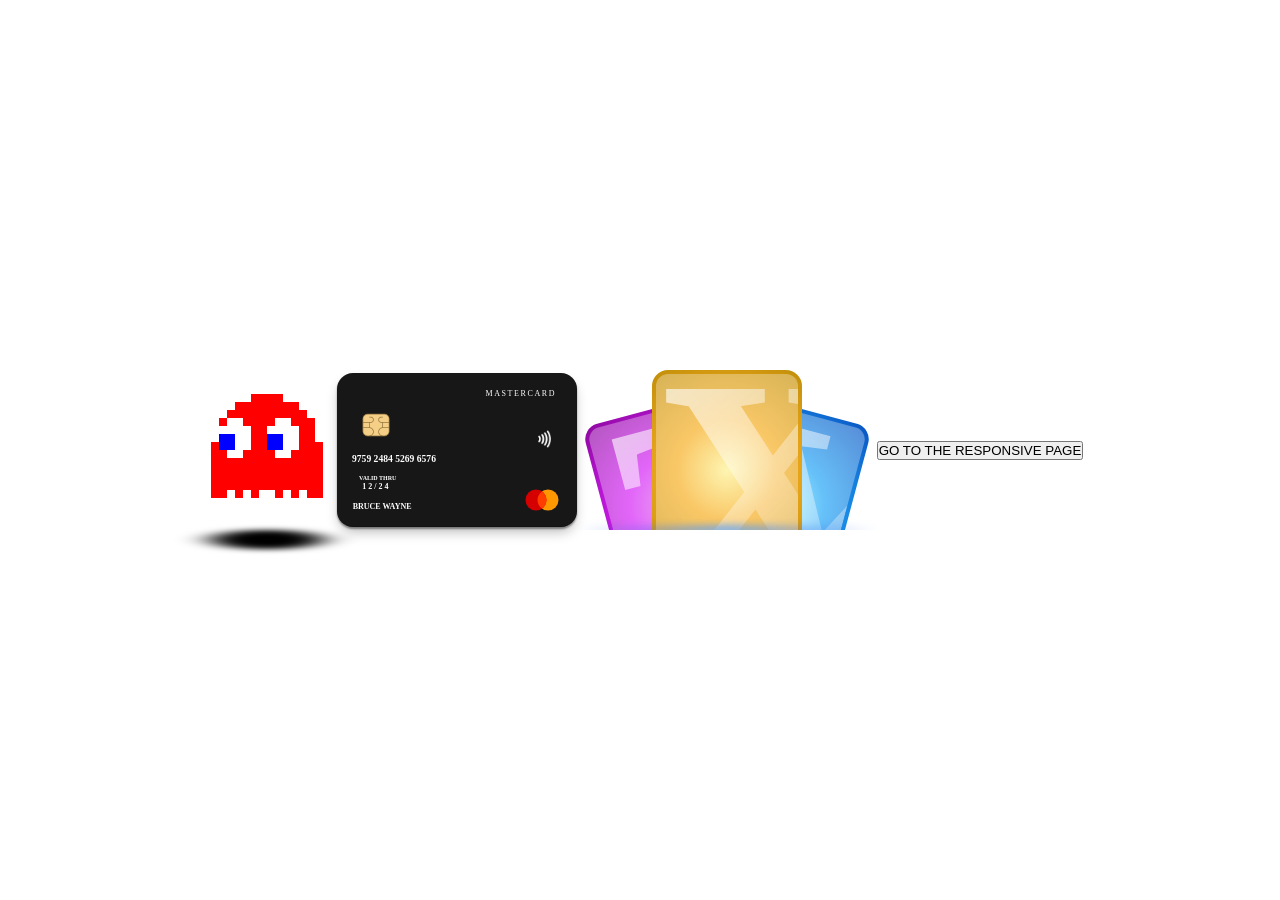
<file: index.html>
<!DOCTYPE html>
<html lang="en">
<head>
    <meta charset="UTF-8">
    <meta name="viewport" content="width=device-width, initial-scale=1.0">
    <title>Document</title>
    <link rel="stylesheet" href="style.css">
</head>
<body>

    <!-- <div class="box"></div> -->

    <!-- From Uiverse.io by BlackisPlay --> 
<div id="ghost">
  <div id="red">
    <div id="pupil"></div>
    <div id="pupil1"></div>
    <div id="eye"></div>
    <div id="eye1"></div>
    <div id="top0"></div>
    <div id="top1"></div>
    <div id="top2"></div>
    <div id="top3"></div>
    <div id="top4"></div>
    <div id="st0"></div>
    <div id="st1"></div>
    <div id="st2"></div>
    <div id="st3"></div>
    <div id="st4"></div>
    <div id="st5"></div>
    <div id="an1"></div>
    <div id="an2"></div>
    <div id="an3"></div>
    <div id="an4"></div>
    <div id="an5"></div>
    <div id="an6"></div>
    <div id="an7"></div>
    <div id="an8"></div>
    <div id="an9"></div>
    <div id="an10"></div>
    <div id="an11"></div>
    <div id="an12"></div>
    <div id="an13"></div>
    <div id="an14"></div>
    <div id="an15"></div>
    <div id="an16"></div>
    <div id="an17"></div>
    <div id="an18"></div>
  </div>
  <div id="shadow"></div>
</div>


<!-- From Uiverse.io by Praashoo7 --> 
<div class="flip-card">
    <div class="flip-card-inner">
        <div class="flip-card-front">
            <p class="heading_8264">MASTERCARD</p>
            <svg class="logo" xmlns="http://www.w3.org/2000/svg" x="0px" y="0px" width="36" height="36" viewBox="0 0 48 48">
            <path fill="#ff9800" d="M32 10A14 14 0 1 0 32 38A14 14 0 1 0 32 10Z"></path><path fill="#d50000" d="M16 10A14 14 0 1 0 16 38A14 14 0 1 0 16 10Z"></path><path fill="#ff3d00" d="M18,24c0,4.755,2.376,8.95,6,11.48c3.624-2.53,6-6.725,6-11.48s-2.376-8.95-6-11.48 C20.376,15.05,18,19.245,18,24z"></path>
            </svg>
            <svg version="1.1" class="chip" id="Layer_1" xmlns="http://www.w3.org/2000/svg" xmlns:xlink="http://www.w3.org/1999/xlink" x="0px" y="0px" width="30px" height="30px" viewBox="0 0 50 50" xml:space="preserve">  <image id="image0" width="50" height="50" x="0" y="0" href="[data-uri]"></image>
            </svg>
            <svg version="1.1" class="contactless" id="Layer_1" xmlns="http://www.w3.org/2000/svg" xmlns:xlink="http://www.w3.org/1999/xlink" x="0px" y="0px" width="20px" height="20px" viewBox="0 0 50 50" xml:space="preserve">  <image id="image0" width="50" height="50" x="0" y="0" href="[data-uri]"></image>
            </svg>
            <p class="number">9759 2484 5269 6576</p>
            <p class="valid_thru">VALID THRU</p>
            <p class="date_8264">1 2 / 2 4</p>
            <p class="name">BRUCE WAYNE</p>
        </div>
        <div class="flip-card-back">
            <div class="strip"></div>
            <div class="mstrip"></div>
            <div class="sstrip">
              <p class="code">***</p>
            </div>
        </div>
    </div>
</div>
    <!-- From Uiverse.io by ilkhoeri --> 
<div class="wrap_card">
  <div class="card">
    <div class="content">
      <span>X</span>
      <svg
        fill="none"
        viewBox="0 0 24 24"
        height="48"
        width="48"
        class="icon"
        xmlns="http://www.w3.org/2000/svg"
      >
        <path
          fill="url(#gradient-full)"
          d="M12.3999 17.4999C11.8999 17.2999 11.2999 17.3999 11.0999 17.8999L9.29989 21.4999C8.99989 21.9999 9.19989 22.5999 9.69989 22.8999C9.79989 22.9999 9.99989 22.9999 10.1999 22.9999C10.5999 22.9999 10.8999 22.7999 11.0999 22.4999L12.8999 18.8999C13.0999 18.2999 12.8999 17.6999 12.3999 17.4999Z"
        ></path>
        <path
          fill="url(#gradient-full)"
          d="M17 17.4999C16.5 17.2999 15.9 17.3999 15.7 17.8999L13.9 21.4999C13.7 21.9999 13.8 22.5999 14.3 22.7999C14.4 22.8999 14.6 22.8999 14.8 22.8999C15.2 22.8999 15.5 22.6999 15.7 22.3999L17.5 18.7999C17.7 18.2999 17.5 17.6999 17 17.4999Z"
        ></path>
        <path
          fill="url(#gradient-full)"
          d="M7.89994 17.4999C7.39994 17.2999 6.79994 17.3999 6.59994 17.8999L4.79994 21.4999C4.59994 21.9999 4.69994 22.5999 5.19994 22.7999C5.29994 22.9999 5.49994 22.9999 5.59994 22.9999C5.99994 22.9999 6.29994 22.7999 6.49994 22.4999L8.29994 18.8999C8.59994 18.2999 8.39994 17.6999 7.89994 17.4999Z"
        ></path>
        <path
          fill="url(#gradient-full)"
          d="M15.2 1C12.4 1 9.9 2.5 8.5 4.8C8 4.7 7.5 4.6 7 4.6C3.7 4.6 1 7.3 1 10.6C1 13.9 3.7 16.6 7 16.6H15.2C19.5 16.6 23 13.1 23 8.8C23 4.5 19.5 1 15.2 1Z"
        ></path>
      </svg>
    </div>
  </div>
  <div class="card">
    <div class="content">
      <span>Y</span>
      <svg
        fill="none"
        viewBox="0 0 24 24"
        height="48"
        width="48"
        class="icon"
        xmlns="http://www.w3.org/2000/svg"
      >
        <path
          fill="url(#gradient-full)"
          d="M12.2999 22.0001C9.59992 22.0001 6.99992 21.0001 4.99992 19.0001C0.999923 15.0001 0.999923 8.70009 4.89992 4.80009C6.29992 3.30009 8.19992 2.30009 10.2999 2.00009C10.6999 1.90009 11.0999 2.10009 11.2999 2.50009C11.4999 2.90009 11.4999 3.30009 11.1999 3.60009C8.99992 6.10009 9.19992 10.0001 11.5999 12.4001C13.9999 14.8001 17.7999 15.0001 20.2999 12.8001C20.5999 12.5001 21.0999 12.5001 21.3999 12.7001C21.7999 12.9001 21.9999 13.3001 21.8999 13.7001C21.5999 15.8001 20.5999 17.6001 19.1999 19.1001C17.2999 21.0001 14.7999 22.0001 12.2999 22.0001Z"
        ></path>
      </svg>
    </div>
  </div>
  <div class="card">
    <div class="content">
      <span>Z</span>
      <svg
        fill="none"
        viewBox="0 0 24 24"
        height="48"
        width="48"
        class="icon"
        xmlns="http://www.w3.org/2000/svg"
      >
        <path
          fill="url(#gradient-full)"
          d="M8.49995 22.9999C8.19995 22.9999 7.89995 22.8999 7.59995 22.7999C6.79995 22.3999 6.39995 21.5999 6.59995 20.7999L7.79995 14.9999H5.99995C5.19995 14.9999 4.49995 14.4999 4.19995 13.7999C3.89995 13.0999 3.99995 12.2999 4.59995 11.7999L14.0999 1.6999C14.6999 1.0999 15.6999 0.899901 16.3999 1.2999C17.1999 1.6999 17.5999 2.4999 17.3999 3.2999L16.1999 9.0999H17.9999C18.7999 9.0999 19.4999 9.5999 19.7999 10.2999C20.0999 10.9999 19.9999 11.7999 19.3999 12.2999L9.89995 22.3999C9.49995 22.7999 8.99995 22.9999 8.49995 22.9999Z"
        ></path>
      </svg>
    </div>
  </div>
  <svg style="visibility: hidden; width: 0; height: 0;">
    <defs>
      <linearGradient id="gradient-full" x1="0%" y1="0%" x2="120%" y2="120%">
        <stop offset="0%" stop-color="#ffffff"></stop>
        <stop offset="100%" stop-color="#ffffff00"></stop>
      </linearGradient>
      <linearGradient
        id="gradient-half"
        x1="-50%"
        y1="-50%"
        x2="100%"
        y2="100%"
      >
        <stop offset="0%" stop-color="#ffffff"></stop>
        <stop offset="100%" stop-color="#ffffff00"></stop>
      </linearGradient>
    </defs>
  </svg>

  <div class="lines">
    <div class="line"></div>
    <div class="line"></div>
  </div>
</div>

<a href="responsive.html"> 
  <button>GO TO THE RESPONSIVE PAGE</button>
</a>

</body>
</html>
</file>
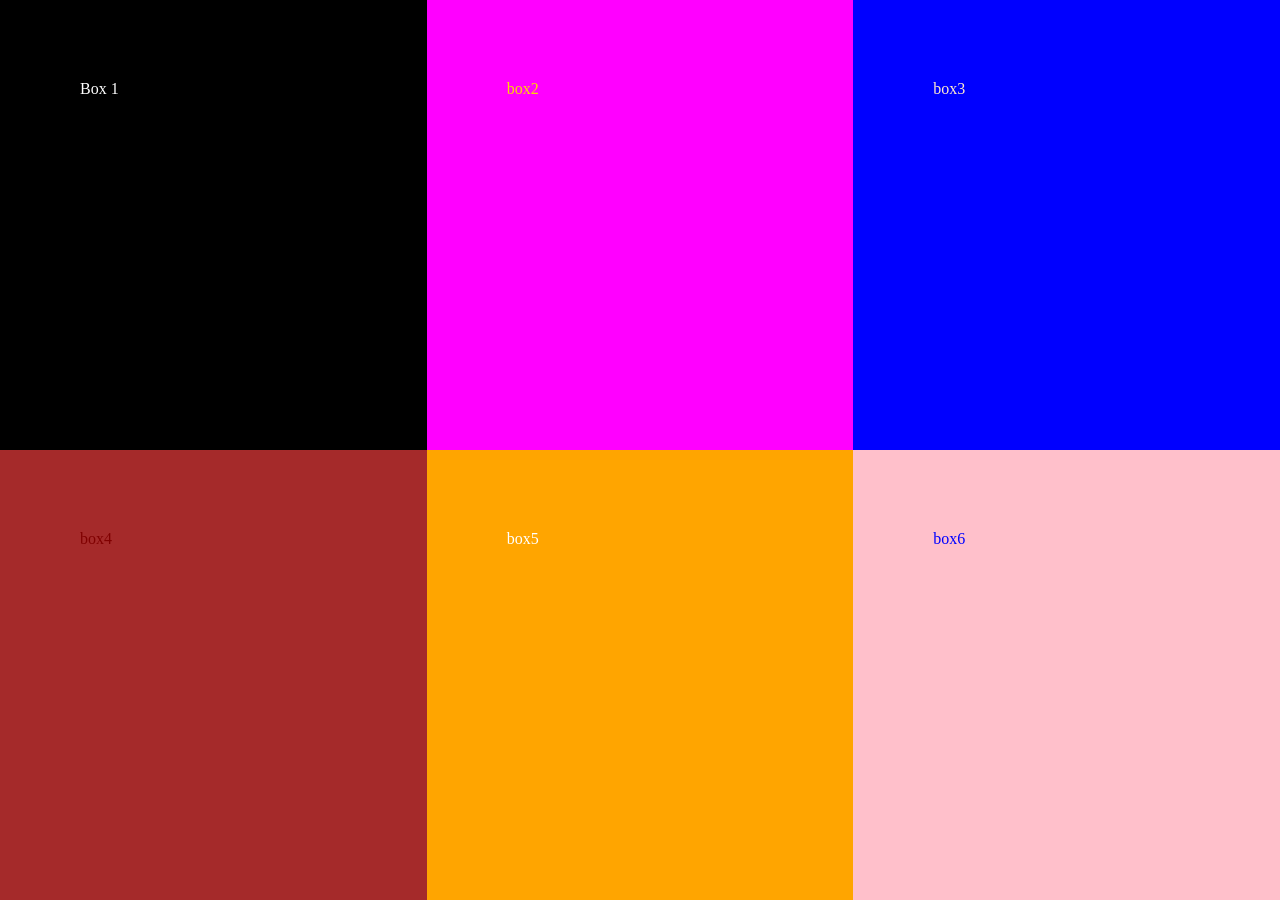
<file: responsive.html>
<!DOCTYPE html>
<html lang="en">
<head>
    <meta charset="UTF-8">
    <meta name="viewport" content="width=device-width, initial-scale=1.0">
    <title>Responsive Design</title>
    <link rel="stylesheet" href="res.css">
</head>
<body>
<div class="container">
    <div class="box1">Box 1</div>
    <div class="box2">box2</div>
    <div class="box3">box3</div>
    <div class="box4">box4</div>
    <div class="box5">box5</div>
    <div class="box6">box6</div>
</div>
    
</body>
</html>
</file>
<file: style.css>
*{
    margin: 0;
    padding: 0;
    box-sizing: border-box;
}

body{
    width: 100%;
    height: 100vh;
    display: flex;
    align-items: center;
    justify-content: center;
}

.box{
    background-color: rgb(248, 0, 0);
    height: 20rem;
    width: 20rem;
    border-radius: 20px;
    /* animation-name: move;
    animation-delay: 1s;
    animation-timing-function: ease-in-out;
    animation-iteration-count: infinite;
    animation-duration: 5s;
    animation-direction: alternate-reverse;
    animation-fill-mode: both; */
    animation: move 5s ease-in-out 1s infinite;
}

@keyframes move {
    0% {
        scale: 0.1;
    }
    50%{
        rotate: 360deg;
        scale: 0.5;
    }
    100%{
        scale: 100;
    }
}


/* From Uiverse.io by BlackisPlay */ 
#ghost {
  position: relative;
  scale: 0.8;
}

#red {
  animation: upNDown infinite 0.5s;
  position: relative;
  width: 140px;
  height: 140px;
  display: grid;
  grid-template-columns: repeat(14, 1fr);
  grid-template-rows: repeat(14, 1fr);
  grid-column-gap: 0px;
  grid-row-gap: 0px;
  grid-template-areas:
    "a1  a2  a3  a4  a5  top0  top0  top0  top0  a10 a11 a12 a13 a14"
    "b1  b2  b3  top1 top1 top1 top1 top1 top1 top1 top1 b12 b13 b14"
    "c1 c2 top2 top2 top2 top2 top2 top2 top2 top2 top2 top2 c13 c14"
    "d1 top3 top3 top3 top3 top3 top3 top3 top3 top3 top3 top3 top3 d14"
    "e1 top3 top3 top3 top3 top3 top3 top3 top3 top3 top3 top3 top3 e14"
    "f1 top3 top3 top3 top3 top3 top3 top3 top3 top3 top3 top3 top3 f14"
    "top4 top4 top4 top4 top4 top4 top4 top4 top4 top4 top4 top4 top4 top4"
    "top4 top4 top4 top4 top4 top4 top4 top4 top4 top4 top4 top4 top4 top4"
    "top4 top4 top4 top4 top4 top4 top4 top4 top4 top4 top4 top4 top4 top4"
    "top4 top4 top4 top4 top4 top4 top4 top4 top4 top4 top4 top4 top4 top4"
    "top4 top4 top4 top4 top4 top4 top4 top4 top4 top4 top4 top4 top4 top4"
    "top4 top4 top4 top4 top4 top4 top4 top4 top4 top4 top4 top4 top4 top4"
    "st0 st0 an4 st1 an7 st2 an10 an10 st3 an13 st4 an16 st5 st5"
    "an1 an2 an3 an5 an6 an8 an9 an9 an11 an12 an14 an15 an17 an18";
}

@keyframes upNDown {
  0%,
  49% {
    transform: translateY(0px);
  }
  50%,
  100% {
    transform: translateY(-10px);
  }
}

#top0,
#top1,
#top2,
#top3,
#top4,
#st0,
#st1,
#st2,
#st3,
#st4,
#st5 {
  background-color: red;
}

#top0 {
  grid-area: top0;
}

#top1 {
  grid-area: top1;
}

#top2 {
  grid-area: top2;
}

#top3 {
  grid-area: top3;
}

#top4 {
  grid-area: top4;
}

#st0 {
  grid-area: st0;
}

#st1 {
  grid-area: st1;
}

#st2 {
  grid-area: st2;
}

#st3 {
  grid-area: st3;
}

#st4 {
  grid-area: st4;
}

#st5 {
  grid-area: st5;
}

#an1 {
  grid-area: an1;
  animation: flicker0 infinite 0.5s;
}

#an18 {
  grid-area: an18;
  animation: flicker0 infinite 0.5s;
}

#an2 {
  grid-area: an2;
  animation: flicker1 infinite 0.5s;
}

#an17 {
  grid-area: an17;
  animation: flicker1 infinite 0.5s;
}

#an3 {
  grid-area: an3;
  animation: flicker1 infinite 0.5s;
}

#an16 {
  grid-area: an16;
  animation: flicker1 infinite 0.5s;
}

#an4 {
  grid-area: an4;
  animation: flicker1 infinite 0.5s;
}

#an15 {
  grid-area: an15;
  animation: flicker1 infinite 0.5s;
}

#an6 {
  grid-area: an6;
  animation: flicker0 infinite 0.5s;
}

#an12 {
  grid-area: an12;
  animation: flicker0 infinite 0.5s;
}

#an7 {
  grid-area: an7;
  animation: flicker0 infinite 0.5s;
}

#an13 {
  grid-area: an13;
  animation: flicker0 infinite 0.5s;
}

#an9 {
  grid-area: an9;
  animation: flicker1 infinite 0.5s;
}

#an10 {
  grid-area: an10;
  animation: flicker1 infinite 0.5s;
}

#an8 {
  grid-area: an8;
  animation: flicker0 infinite 0.5s;
}

#an11 {
  grid-area: an11;
  animation: flicker0 infinite 0.5s;
}

@keyframes flicker0 {
  0%,
  49% {
    background-color: red;
  }
  50%,
  100% {
    background-color: transparent;
  }
}

@keyframes flicker1 {
  0%,
  49% {
    background-color: transparent;
  }
  50%,
  100% {
    background-color: red;
  }
}

#eye {
  width: 40px;
  height: 50px;
  position: absolute;
  top: 30px;
  left: 10px;
}

#eye::before {
  content: "";
  background-color: white;
  width: 20px;
  height: 50px;
  transform: translateX(10px);
  display: block;
  position: absolute;
}

#eye::after {
  content: "";
  background-color: white;
  width: 40px;
  height: 30px;
  transform: translateY(10px);
  display: block;
  position: absolute;
}

#eye1 {
  width: 40px;
  height: 50px;
  position: absolute;
  top: 30px;
  right: 30px;
}

#eye1::before {
  content: "";
  background-color: white;
  width: 20px;
  height: 50px;
  transform: translateX(10px);
  display: block;
  position: absolute;
}

#eye1::after {
  content: "";
  background-color: white;
  width: 40px;
  height: 30px;
  transform: translateY(10px);
  display: block;
  position: absolute;
}

#pupil {
  width: 20px;
  height: 20px;
  background-color: blue;
  position: absolute;
  top: 50px;
  left: 10px;
  z-index: 1;
  animation: eyesMovement infinite 3s;
}

#pupil1 {
  width: 20px;
  height: 20px;
  background-color: blue;
  position: absolute;
  top: 50px;
  right: 50px;
  z-index: 1;
  animation: eyesMovement infinite 3s;
}

@keyframes eyesMovement {
  0%,
  49% {
    transform: translateX(0px);
  }
  50%,
  99% {
    transform: translateX(10px);
  }
  100% {
    transform: translateX(0px);
  }
}

#shadow {
  background-color: black;
  width: 140px;
  height: 140px;
  position: absolute;
  border-radius: 50%;
  transform: rotateX(80deg);
  filter: blur(20px);
  top: 80%;
  animation: shadowMovement infinite 0.5s;
}

@keyframes shadowMovement {
  0%,
  49% {
    opacity: 0.5;
  }
  50%,
  100% {
    opacity: 0.2;
  }
}


/* From Uiverse.io by Praashoo7 */ 
.flip-card {
  background-color: transparent;
  width: 240px;
  height: 154px;
  perspective: 1000px;
  color: white;
}

.heading_8264 {
  position: absolute;
  letter-spacing: .2em;
  font-size: 0.5em;
  top: 2em;
  left: 18.6em;
}

.logo {
  position: absolute;
  top: 6.8em;
  left: 11.7em;
}

.chip {
  position: absolute;
  top: 2.3em;
  left: 1.5em;
}

.contactless {
  position: absolute;
  top: 3.5em;
  left: 12.4em;
}

.number {
  position: absolute;
  font-weight: bold;
  font-size: .6em;
  top: 8.3em;
  left: 1.6em;
}

.valid_thru {
  position: absolute;
  font-weight: bold;
  top: 635.8em;
  font-size: .01em;
  left: 140.3em;
}

.date_8264 {
  position: absolute;
  font-weight: bold;
  font-size: 0.5em;
  top: 13.6em;
  left: 3.2em;
}

.name {
  position: absolute;
  font-weight: bold;
  font-size: 0.5em;
  top: 16.1em;
  left: 2em;
}

.strip {
  position: absolute;
  background-color: black;
  width: 15em;
  height: 1.5em;
  top: 2.4em;
  background: repeating-linear-gradient(
    45deg,
    #303030,
    #303030 10px,
    #202020 10px,
    #202020 20px
  );
}

.mstrip {
  position: absolute;
  background-color: rgb(255, 255, 255);
  width: 8em;
  height: 0.8em;
  top: 5em;
  left: .8em;
  border-radius: 2.5px;
}

.sstrip {
  position: absolute;
  background-color: rgb(255, 255, 255);
  width: 4.1em;
  height: 0.8em;
  top: 5em;
  left: 10em;
  border-radius: 2.5px;
}

.code {
  font-weight: bold;
  text-align: center;
  margin: .2em;
  color: black;
}

.flip-card-inner {
  position: relative;
  width: 100%;
  height: 100%;
  text-align: center;
  transition: transform 0.8s;
  transform-style: preserve-3d;
}

.flip-card:hover .flip-card-inner {
  transform: rotateY(180deg);
}

.flip-card-front, .flip-card-back {
  box-shadow: 0 8px 14px 0 rgba(0,0,0,0.2);
  position: absolute;
  display: flex;
  flex-direction: column;
  justify-content: center;
  width: 100%;
  height: 100%;
  -webkit-backface-visibility: hidden;
  backface-visibility: hidden;
  border-radius: 1rem;
}

.flip-card-front {
  box-shadow: rgba(0, 0, 0, 0.4) 0px 2px 2px, rgba(0, 0, 0, 0.3) 0px 7px 13px -3px, rgba(0, 0, 0, 0.2) 0px -1px 0px inset;
  background-color: #171717;
}

.flip-card-back {
  box-shadow: rgba(0, 0, 0, 0.4) 0px 2px 2px, rgba(0, 0, 0, 0.3) 0px 7px 13px -3px, rgba(0, 0, 0, 0.2) 0px -1px 0px inset;
  background-color: #171717;
  transform: rotateY(180deg);
}
/* From Uiverse.io by ilkhoeri */ 
.wrap_card {
  position: relative;
  overflow: hidden;
  width: var(--w-wrap-card);
  height: calc(var(--h-card) / 1.25);
  display: flex;
  align-items: center;
  justify-content: center;
  --w-card: 150px;
  --h-card: 200px;
  --rotate-card: 15deg;
  --insetX-card: 28px;
  --t-card: calc(var(--insetX-card) * 1.25);
  --w-wrap-card: calc(var(--w-card) + calc(calc(var(--w-card) / 2) * 2));
}

.content {
  background-color: #ffffff50;
  overflow: hidden;
  position: relative;
  width: calc(100% - calc(var(--pd) * 2));
  height: calc(100% - calc(var(--pd) * 2));
  border-radius: calc(var(--round) - var(--pd));
}
.content > span {
  font-size: 300px;
  font-weight: 800;
  line-height: 0.75;
  position: absolute;
  width: 100%;
  height: 100%;
  inset: 50% 0 0 50%;
  transform: translate(-50%, -50%);
  background-clip: text;
  -webkit-text-stroke-width: 3px;
  color: transparent;
  opacity: 0;
  background-image: linear-gradient(-45deg, #ffffff25 0%, #ffffffac 100%);
  animation: opacity 0s cubic-bezier(1, 0, 0, 1) forwards var(--delay) reverse;
}
.content > svg {
  height: 66px;
  width: 66px;
  position: absolute;
  inset: 50% 0 0 50%;
  opacity: 1;
  animation: opacity 8.4s cubic-bezier(1, 0, 0, 1) forwards
    calc(var(--delay) - 4.3s);
  transform: translate(-50%, -50%);
}
.card:nth-child(1) {
  --delay: 4.3s;
}
.card:nth-child(2) {
  --delay: 7.3s;
}
.card:nth-child(3) {
  --delay: 10.3s;
}
@keyframes opacity {
  from {
    opacity: 1;
  }
  to {
    opacity: 0;
  }
}

.card {
  display: flex;
  align-items: center;
  justify-content: center;
  position: absolute;
  overflow: hidden;
  animation: rotating 9s cubic-bezier(0.75, 0, 0, 1.01) infinite 0s;
  border-radius: var(--round);
  background: var(--bg);
  order: var(--order);
  width: var(--w-card);
  height: var(--h-card);
  z-index: var(--z1);
  top: var(--t1);
  left: var(--l1);
  right: var(--r1);
  transform: var(--trans1);
  --pd: 4px;
  --round: 16px;
  --x1: var(--insetX-card);
  --x2: calc(var(--w-wrap-card) - calc(var(--w-card) + var(--insetX-card)));
  --to-left: rotate(calc(var(--rotate-card) * -1));
  --to-center: calc(var(--w-card) / 2);
  --to-right: rotate(calc(var(--rotate-card) * 1));
}

.card:nth-child(1) {
  --order: 2;
  --bg: radial-gradient(
    circle,
    rgba(252, 240, 142, 1) 0%,
    rgba(246, 173, 32, 1) 40%,
    rgba(192, 142, 8, 1) 100%
  );
  --z1: 2;
  --t1: 0;
  --l1: var(--to-center);
  --r1: var(--to-center);
  --trans1: rotate(calc(var(--rotate-card) * 0));
  --z2: 0;
  --t2: var(--t-card);
  --l2: var(--x1);
  --r2: var(--x2);
  --trans2: var(--to-left);
  --z3: 0;
  --t3: var(--t-card);
  --l3: var(--x2);
  --r3: var(--x1);
  --trans3: var(--to-right);
}
.card:nth-child(2) {
  --order: 3;
  --bg: radial-gradient(
    circle,
    rgba(142, 249, 252, 1) 0%,
    rgba(32, 164, 246, 1) 40%,
    rgba(8, 81, 192, 1) 100%
  );
  --z1: 0;
  --t1: var(--t-card);
  --l1: var(--x2);
  --r1: var(--x1);
  --trans1: var(--to-right);
  --z2: 2;
  --t2: 0;
  --l2: var(--to-center);
  --r2: var(--to-center);
  --trans2: rotate(calc(var(--rotate-card) * 0));
  --z3: 0;
  --t3: var(--t-card);
  --l3: var(--x1);
  --r3: var(--x2);
  --trans3: var(--to-left);
}
.card:nth-child(3) {
  --order: 1;
  --bg: radial-gradient(
    circle,
    rgba(222, 128, 233, 1) 0%,
    rgba(213, 32, 246, 1) 40%,
    rgba(139, 6, 157, 1) 100%
  );
  --z1: 0;
  --t1: var(--t-card);
  --l1: var(--x1);
  --r1: var(--x2);
  --trans1: var(--to-left);
  --z2: 0;
  --t2: var(--t-card);
  --l2: var(--x2);
  --r2: var(--x1);
  --trans2: var(--to-right);
  --z3: 2;
  --t3: 0;
  --l3: var(--to-center);
  --r3: var(--to-center);
  --trans3: rotate(calc(var(--rotate-card) * 0));
}
@keyframes rotating {
  0%,
  99.99% {
    z-index: var(--z1);
    top: var(--t1);
    left: var(--l1);
    right: var(--r1);
    transform: var(--trans1);
  }
  33.33% {
    z-index: var(--z2);
    top: var(--t2);
    left: var(--l2);
    right: var(--r2);
    transform: var(--trans2);
  }
  66.66% {
    z-index: var(--z3);
    top: var(--t3);
    left: var(--l3);
    right: var(--r3);
    transform: var(--trans3);
  }
}

.lines {
  position: absolute;
  inset: auto 0 0;
  width: 100%;
  display: flex;
  align-items: center;
  justify-content: center;
  z-index: 4;
}
.lines::after {
  content: "";
  width: 100%;
  height: 0px;
  position: absolute;
  z-index: 2;
  inset: 0;
  --mask-bg: #e8e8e8;
  background: var(--mask-bg);
  mask-image: radial-gradient(
    50% 200px at top,
    transparent 20%,
    var(--mask-bg)
  );
}

.line {
  position: absolute;
  width: 100%;
  display: flex;
  align-items: center;
  justify-content: center;
}
.line::before,
.line::after {
  content: "";
  position: absolute;
  inset: auto;
  background: linear-gradient(
    to right,
    var(--gradient-a-line, #0000),
    var(--gradient-b-line, #0000),
    var(--gradient-c-line, #0000)
  );
  filter: var(--blur-line);
  width: var(--w-line);
  height: var(--h-line);
}
.line:nth-child(1)::before {
  --blur-line: blur(4px);
  --w-line: 100%;
  --h-line: 5px;
  --gradient-b-line: #2f69f2;
}
.line:nth-child(1)::after {
  --w-line: 100%;
  --h-line: 1px;
  --gradient-b-line: #6366f1;
}
.line:nth-child(2)::before {
  --blur-line: blur(4px);
  --w-line: 50%;
  --h-line: 5px;
  --gradient-b-line: #84ccfc;
}
.line:nth-child(2)::after {
  --w-line: 50%;
  --h-line: 1px;
  --gradient-b-line: #14d3f5;
}
</file>
<file: res.css>
*{
    margin: 0;
    padding: 0;
    box-sizing: border-box;
}

body{
    width: 100%;
    height: 100vh;
}

.container{
    width: 100%;
    height: 100%;
    display: grid;
    grid-template-columns: repeat(3, 1fr);
    align-items: center;
    justify-content: center;
}
 
.container div{
    padding: 5rem;
    width: 100%;
    height: 100%;
}
.box1{
    background-color: black;
    color: white;
}
.box2{
    background-color: magenta;
    color: gold;

}
.box3{
    background-color: blue;
    color: blanchedalmond;
}
.box4{
    background-color: brown;
    color:maroon ;
}
.box5{
    background-color: orange;
    color: white;

}
.box6{background-color: pink;
    color: blue;
}

@media (min-width: 500px) and (max-width: 900px){
 .container{
        grid-template-columns: repeat(2, 1fr);
    }
}


@media (max-width: 500px){
    .container{
        grid-template-columns: 1fr;
    }
    .box1{
    background-color: red;
    color: white;
}
}
</file>
